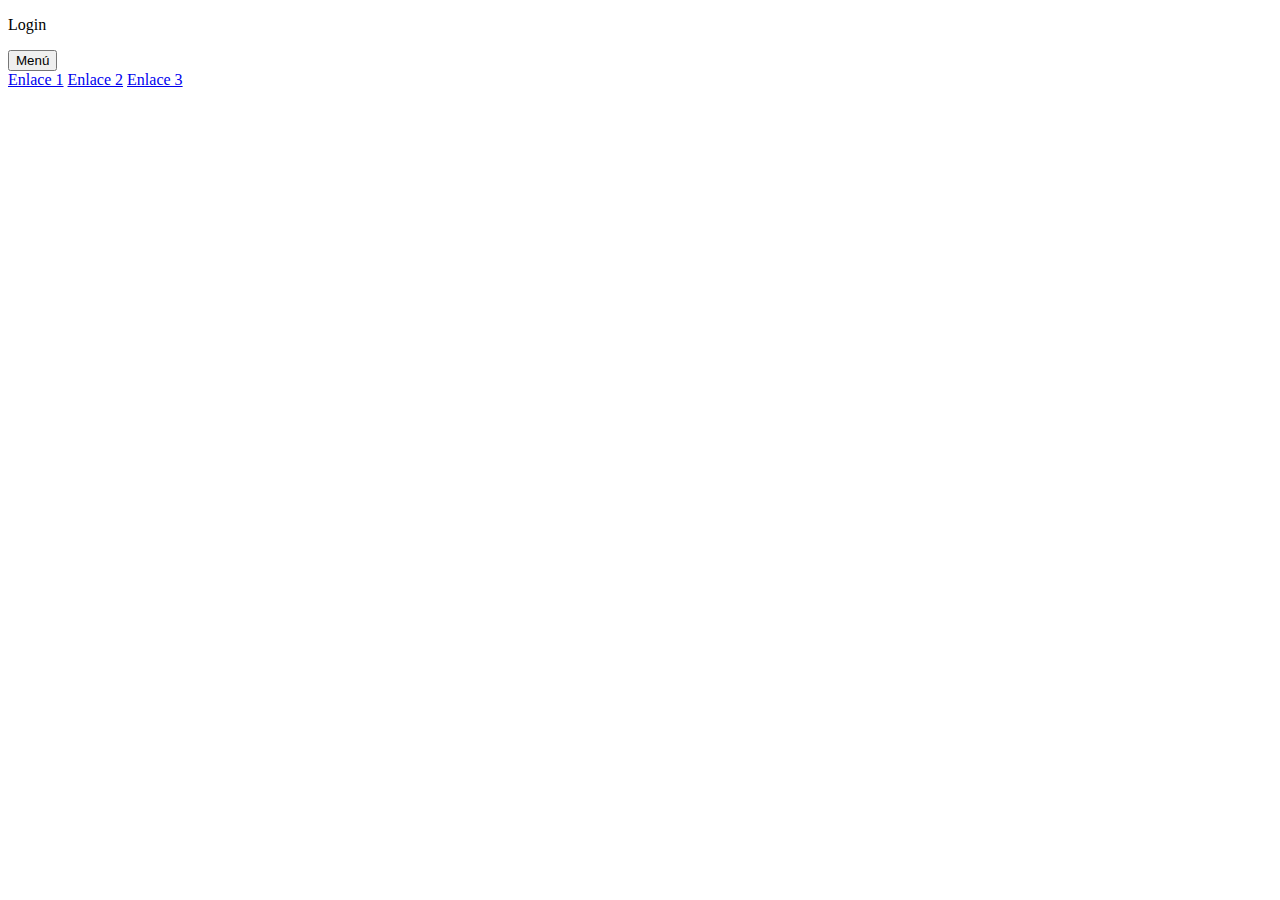
<file: login.html>
<!DOCTYPE html>
<html lang="en">
<head>
    <meta charset="UTF-8">
    <meta name="viewport" content="width=device-width, initial-scale=1.0">
    <title>login</title>
</head>
<body>
    <p>Login</p>
    <button onclick="toggleNav()">Menú</button>

    <nav id="nav">
    <a href="#">Enlace 1</a>
    <a href="#">Enlace 2</a>
    <a href="#">Enlace 3</a>
    </nav>

    <script>
    function toggleNav() {
    var nav = document.getElementById("nav");
    if (nav.style.display === "block") {
        nav.style.display = "none";
    } else {
        nav.style.display = "block";
    }
    }
    </script>
</body>
</html>
</file>
